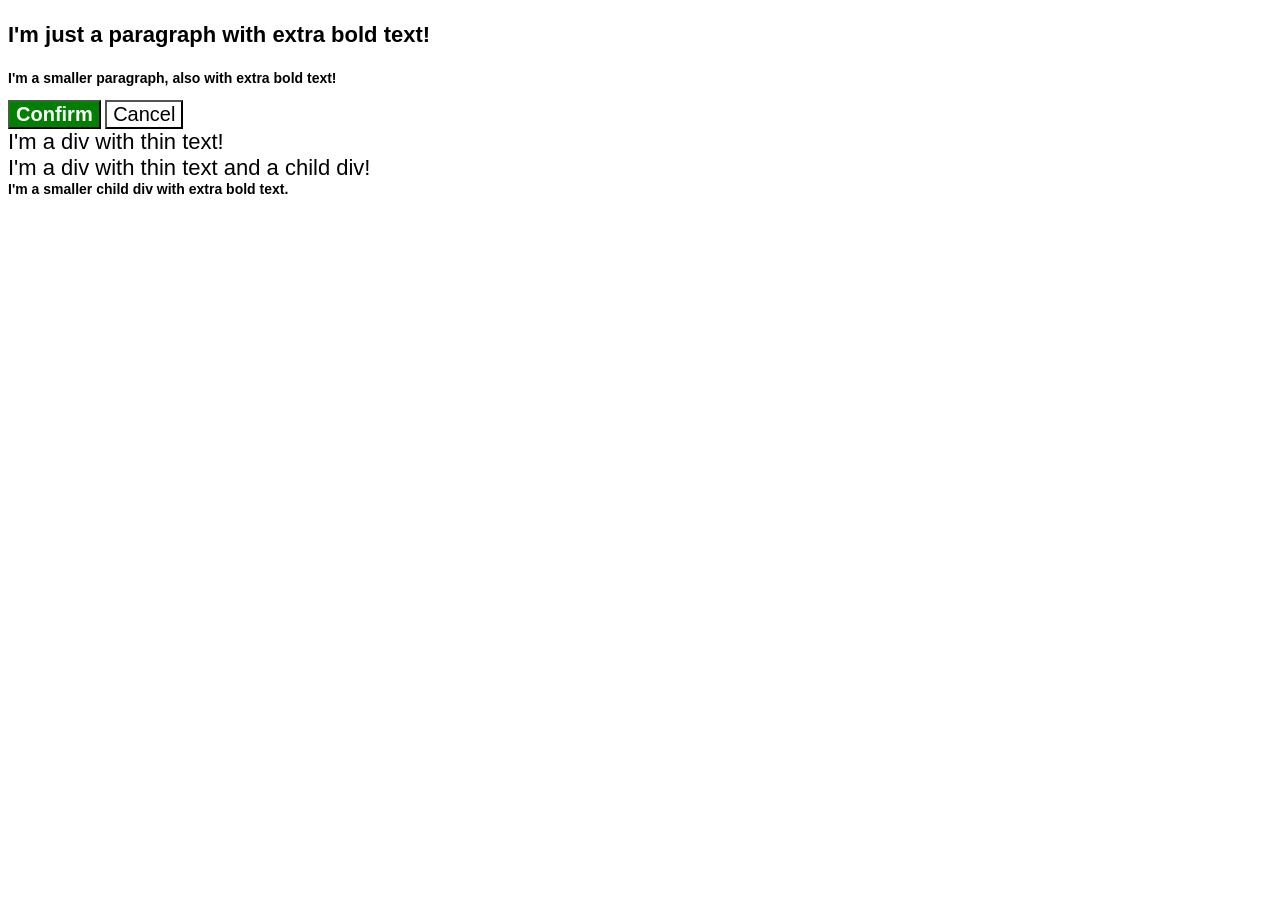
<file: foundations/cascade/01-cascade-fix/index.html>
<!doctype html>
<html lang="en">
  <head>
    <meta charset="UTF-8" />
    <meta http-equiv="X-UA-Compatible" content="IE=edge" />
    <meta name="viewport" content="width=device-width, initial-scale=1.0" />
    <title>Fix the Cascade</title>
    <link rel="stylesheet" href="style.css" />
  </head>
  <body>
    <p class="para">I'm just a paragraph with extra bold text!</p>
    <p class="small-para">I'm a smaller paragraph, also with extra bold text!</p>

    <button id="confirm-button" class="button confirm">Confirm</button>
    <button id="cancel-button" class="button cancel">Cancel</button>

    <div class="text">I'm a div with thin text!</div>
    <div class="text">
      I'm a div with thin text and a child div!
      <div class="text child">I'm a smaller child div with extra bold text.</div>
    </div>
  </body>
</html>
</file>
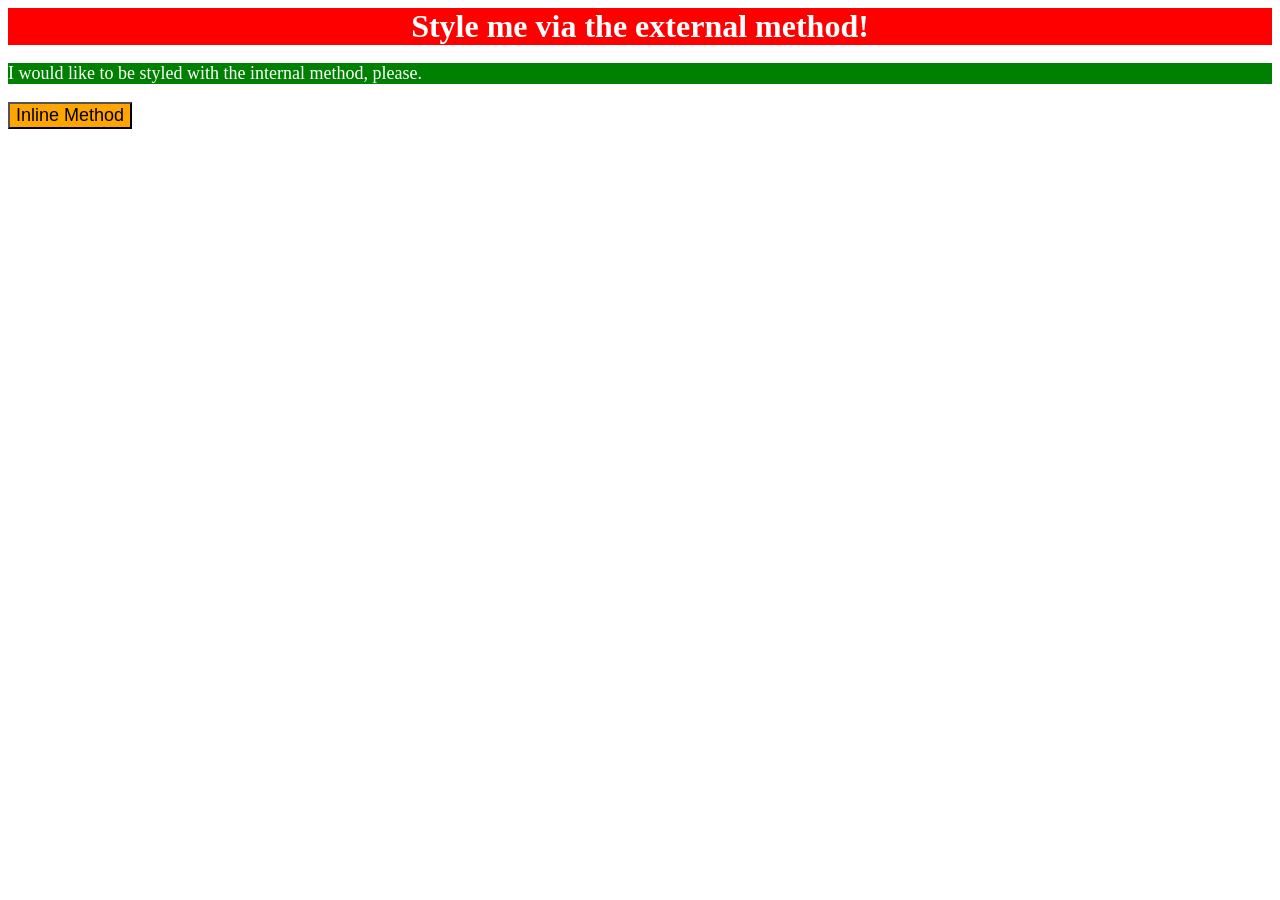
<file: foundations/intro-to-css/01-css-methods/index.html>
<!doctype html>
<html lang="en">
  <head>
    <meta charset="UTF-8" />
    <meta http-equiv="X-UA-Compatible" content="IE=edge" />
    <meta name="viewport" content="width=device-width, initial-scale=1.0" />
    <title>Methods for Adding CSS</title>
    <link rel="stylesheet" href="styles.css" />
    <style>
      p {
        background-color: green;
        color: white;
        font-size: 18px;
      }
    </style>
  </head>
  <body>
    <div>Style me via the external method!</div>
    <p>I would like to be styled with the internal method, please.</p>
    <button style="background-color: orange; font-size: 18px">Inline Method</button>
  </body>
</html>
</file>
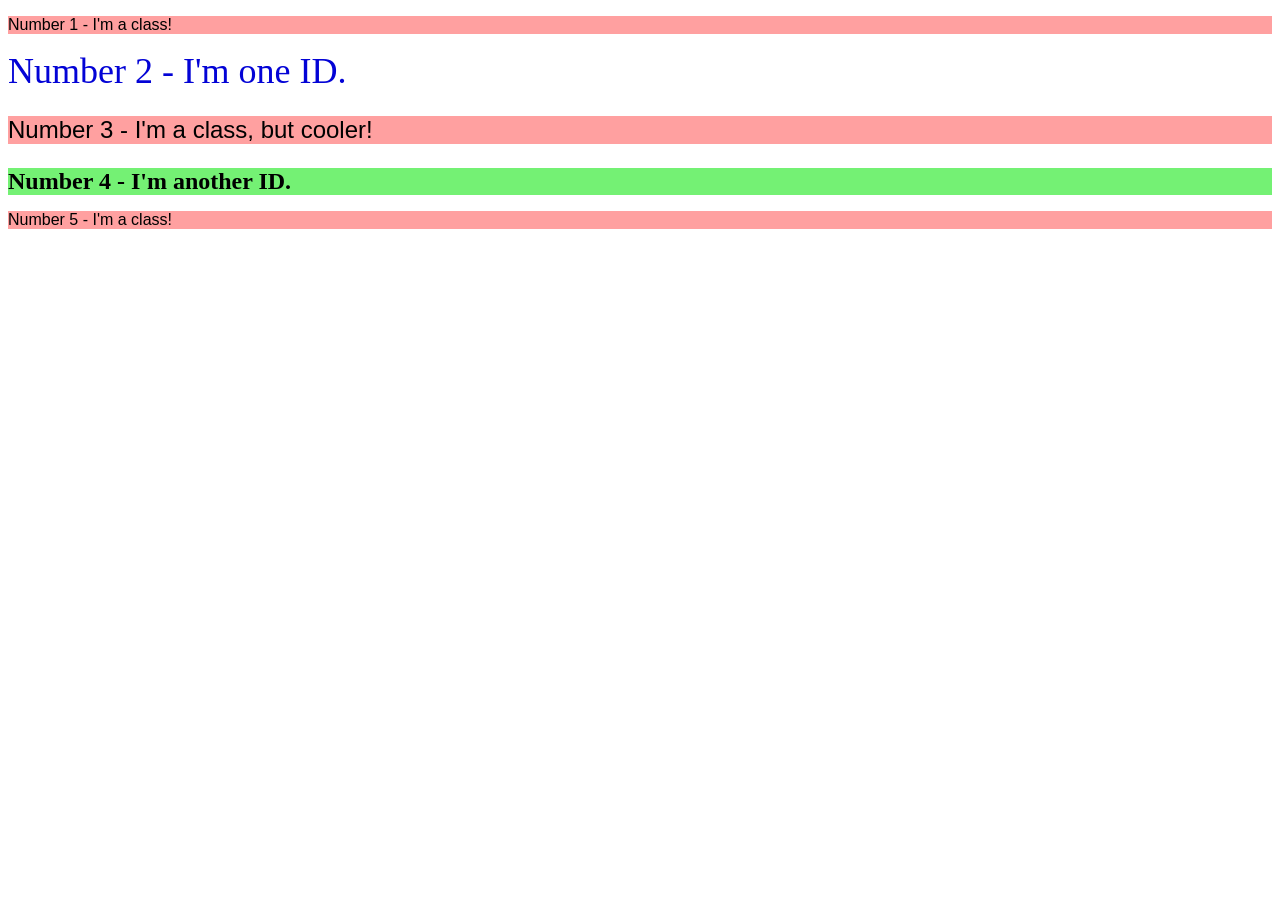
<file: foundations/intro-to-css/02-class-id-selectors/index.html>
<!doctype html>
<html lang="en">
  <head>
    <meta charset="UTF-8" />
    <meta http-equiv="X-UA-Compatible" content="IE=edge" />
    <meta name="viewport" content="width=device-width, initial-scale=1.0" />
    <title>Class and ID Selectors</title>
    <link rel="stylesheet" href="style.css" />
  </head>
  <body>
    <p class="odd">Number 1 - I'm a class!</p>
    <div id="two">Number 2 - I'm one ID.</div>
    <p class="odd three">Number 3 - I'm a class, but cooler!</p>
    <div id="four">Number 4 - I'm another ID.</div>
    <p class="odd">Number 5 - I'm a class!</p>
  </body>
</html>
</file>
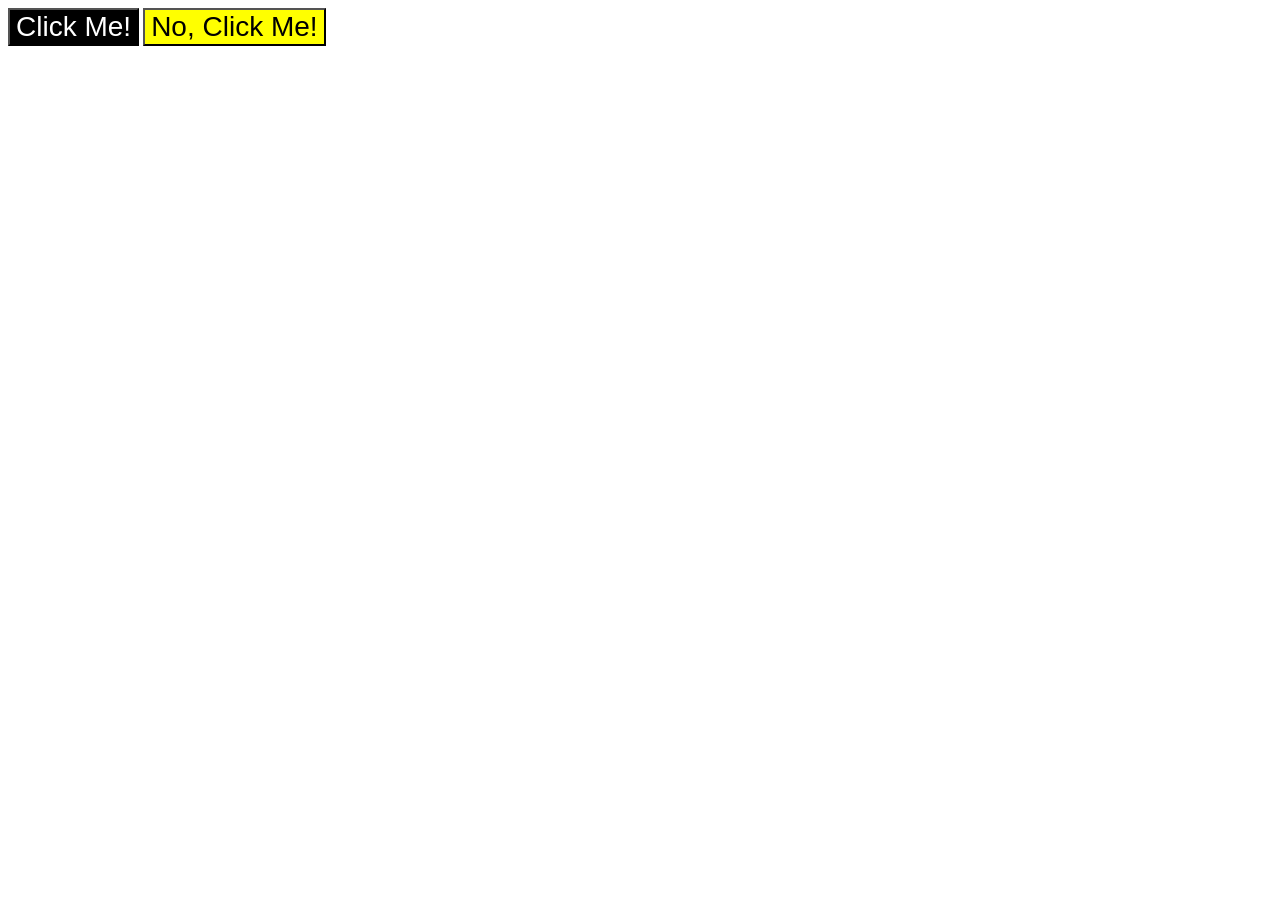
<file: foundations/intro-to-css/03-grouping-selectors/index.html>
<!doctype html>
<html lang="en">
  <head>
    <meta charset="UTF-8" />
    <meta http-equiv="X-UA-Compatible" content="IE=edge" />
    <meta name="viewport" content="width=device-width, initial-scale=1.0" />
    <title>Grouping Selectors</title>
    <link rel="stylesheet" href="style.css" />
  </head>
  <body>
    <button class="one">Click Me!</button>
    <button class="two">No, Click Me!</button>
  </body>
</html>
</file>
<file: foundations/cascade/01-cascade-fix/style.css>
body {
  font-family: Arial, Helvetica, sans-serif;
}

.para,
.small-para {
  color: hsl(0, 0%, 0%);
  font-weight: 800;
}

.small-para {
  font-size: 14px;
  font-weight: 800;
}

.para {
  font-size: 22px;
}

#confirm-button {
  background: green;
  color: white;
  font-weight: bold;
}

.button {
  background-color: rgb(255, 255, 255);
  color: rgb(0, 0, 0);
  font-size: 20px;
}

.text .child {
  color: rgb(0, 0, 0);
  font-weight: 800;
  font-size: 14px;
}

div.text {
  color: rgb(0, 0, 0);
  font-size: 22px;
  font-weight: 100;
}
</file>
<file: foundations/intro-to-css/01-css-methods/styles.css>
div {
  background-color: red;
  color: white;
  font-size: 32px;
  text-align: center;
  font-weight: bold;
}
</file>
<file: foundations/intro-to-css/02-class-id-selectors/style.css>
.odd {
  background-color: rgb(255, 160, 160);
  font-family: Verdana, "DejuVu Sans", sans-serif;
}

#two {
  color: #0303d6;
  font-size: 36px;
}

.three {
  font-size: 24px;
}

#four {
  background-color: hsl(120, 82%, 70%);
  font-size: 24px;
  font-weight: bold;
}
</file>
<file: foundations/intro-to-css/03-grouping-selectors/style.css>
.one,
.two {
  font-size: 28px;
  font-family: Helvetica, "Times New Roman", sans-serif;
}

.one {
  color: white;
  background-color: black;
}

.two {
  background-color: yellow;
}
</file>
